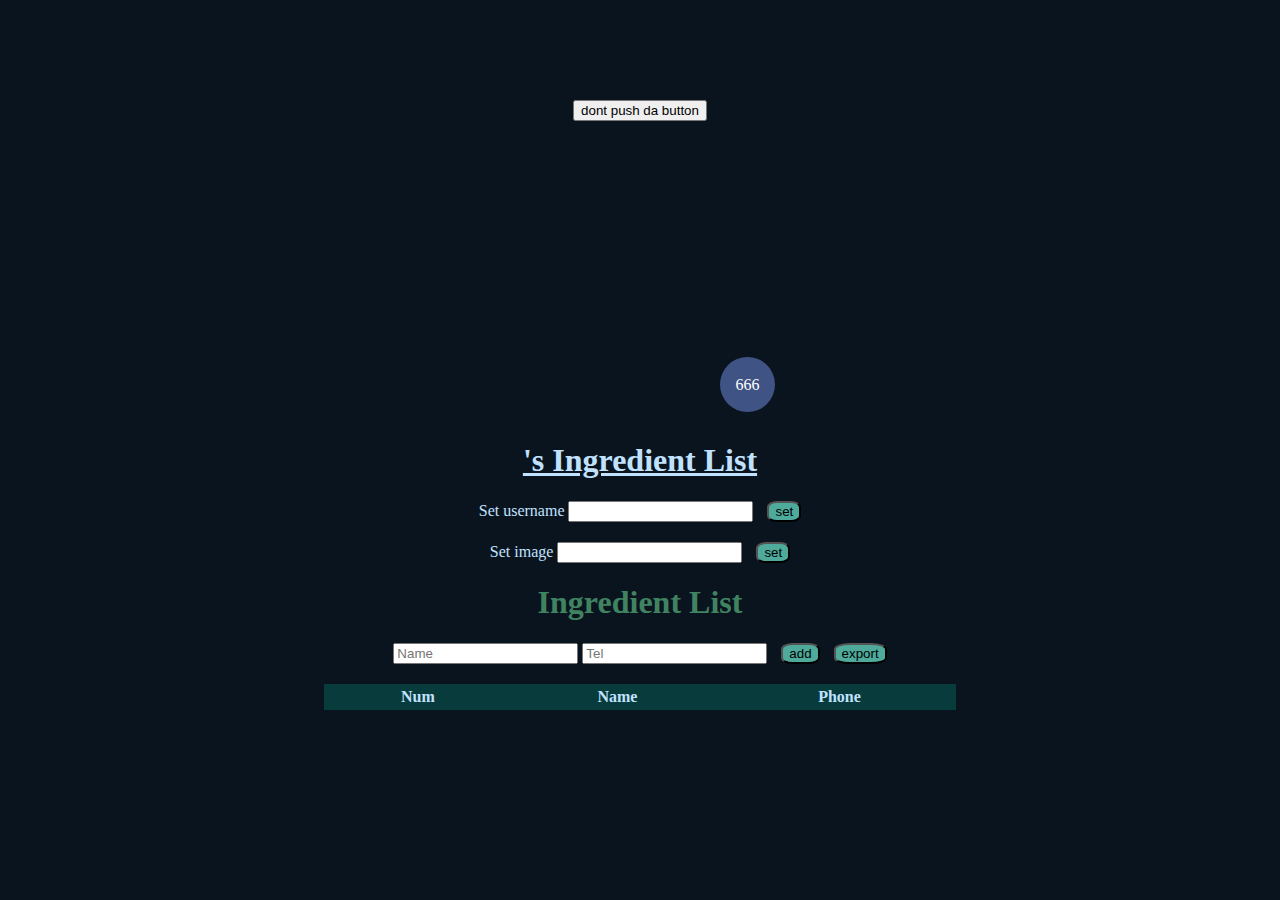
<file: lab14.html>
<!DOCTYPE html>
<html lang="en">
<head>
    <meta charset="UTF-8">
    <meta name="viewport" content="width=device-width, initial-scale=1.0">
    <title>WhA Is ThIs</title>
    <link rel="stylesheet" href = "style2.css"
</head>

<body class=tastedee>
    <center>
        <button onclick="location.href='index.html'">dont push da button</button>
    <div class="profile" id="profile">
        <div class="notify"><p>666</p></div>
    </div>
    <div>
        <a href ="https://www.amazon.com/Feeding-Hannibal-Connoisseurs-Janice-Poon/dp/1783297662" class="l1"><h1 id="user">'s Ingredient List</h1></a>
        <div class=eiei>
            <label class="l1">Set username</label>
            <input type="text" id="input_name">
            <button onclick="setName()" class="l3">set</button>
        </div>
        <div>
            <label class="l1">Set image</label>
            <input type="text" id="input_url">
            <button onclick="setImg()" class="l3">set</button>
        </div>
    </div>
    <div class="container">
        <h1 class="l2">Ingredient List</h1>
        <input type="text" id="phone_name" placeholder="Name">
        <input type="text" id="phone_num" placeholder="Tel">
        <button onclick="addRow()" class="l3">add</button>
        <button onclick="saveCSV()" class="l3">export</button>
        <table id="table" class="l4">
            <tr>
                <th class="l1">Num</th>
                <th class="l1">Name</th>
                <th class="l1">Phone</th>
            </tr>
        </table>
    </div>
    <script>
        const username = document.getElementById("user");
        const inputname = document.getElementById("input_name");
        const inputurl = document.getElementById("input_url");
        const profile = document.getElementById("profile");
        const table = document.getElementById("table");
        let count = 0;
        let phonenumber = [];

        function setName(){
            username.textContent = inputname.value + "'s Ingredient List";
            inputname.value = "";
        }
        function setImg(){
            profile.style.backgroundImage = "url("+ inputurl.value +")";
            console.log(inputurl.value);
            inputurl.value = "";
        }
        function addRow(){
            count += 1;
            const row = document.createElement("tr");
            const cell1 = document.createElement("td");
            const cell2 = document.createElement("td");
            const cell3 = document.createElement("td");
            cell1.textContent = count;
            cell2.textContent = phone_name.value;
            cell3.textContent = phone_num.value;
            row.appendChild(cell1);
            row.appendChild(cell2);
            row.appendChild(cell3);
            table.appendChild(row);
            let arr = [];
            arr.push(count);
            arr.push(phone_name.value);
            arr.push(phone_num.value);
            phonenumber.push(arr);
            console.log(phonenumber);
            phone_name.value = ""
            phone_num.value = ""
        }
        function saveCSV() {
            const csvContent = phonenumber.map(row => row.join(",")).join("\n"); // Convert array to CSV string
                const blob = new Blob([csvContent], { type: "text/csv;charset=utf-8;" });
                const link = document.createElement("a");
                const url = URL.createObjectURL(blob);
                link.setAttribute("href", url);
                link.setAttribute("download", "data.csv");
                link.style.visibility = "hidden";
                document.body.appendChild(link);
                link.click();
                document.body.removeChild(link);
};
    </script>
    </center>
</body>

</html>
</file>
<file: style2.css>
.tastedee{
    margin-top: 100px;
    background-color: rgb(10, 20, 31);
}
.profile{
    width: 300px;
    height: 300px;
    background-image: url(https://www.memesmonkey.com/images/memesmonkey/a7/a7d7c9578ca01357d25f4754aa8a936a.jpeg);
    border-radius: 100%;
    background-size: 100% 100%;
    background-repeat: no-repeat;
    position: relative;
}
.notify{
    width: 55px;
    height: 55px;
    color: white;
    background-color: rgb(64, 83, 133);
    position: absolute;
    border-radius: 100%;
    display: flex;
    justify-content: center;
    align-items: center;
    bottom: 9px;
    right: 5%;
}
.eiei{
    margin-bottom: 20px;

}
#user{
    text-decoration: underline;
    font-weight: bolder;
}
#user:hover{
    color: rgb(64, 131, 97);
}
.l1{
    color: rgb(192, 226, 255);
}
.l2{
    color: rgb(64, 131, 97);
}
.l3{
    margin-left: 10px;
    background-color: rgb(78, 170, 155);
    border-radius: 30%;
}
.l3:hover{
    background-color: rgb(255, 195, 252);
}
.l4{
    margin-top: 20px;
    border: 1px solid;
    border-color: rgb(8, 59, 59);
    text-align: center;
    width:50%;
    color: rgb(255, 255, 255);
    background-color: rgb(8, 59, 59);
}
</file>
